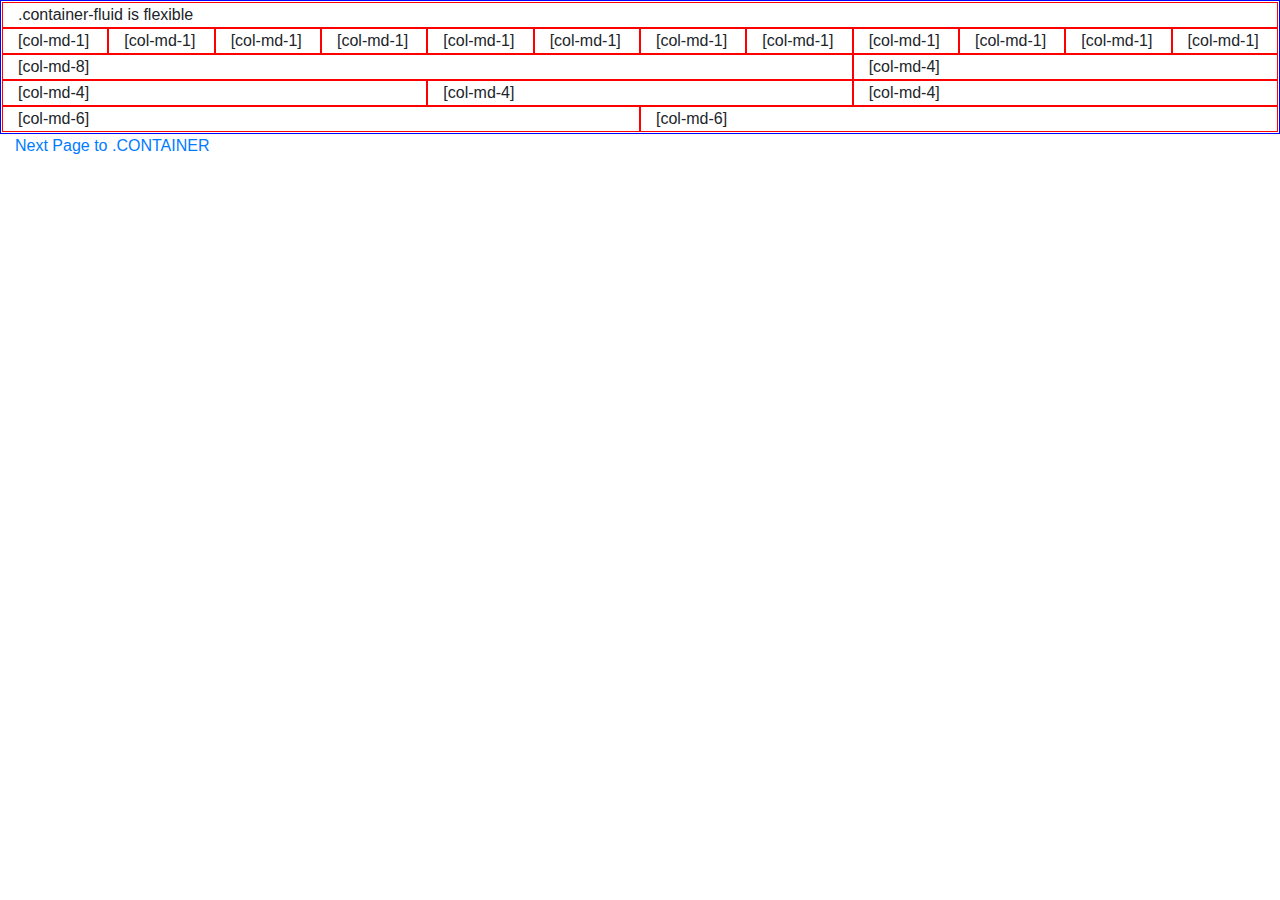
<file: Week2/index.html>
<!DOCTYPE html>
<html>
<head>
	<title>bootstrap</title>
	<!-- Complete CSS from bootstrapcdn.com-->
	<!-- Copy link href and remove .min to check list of classes for this bootstrap reference on getbootstrap.com -->
	<link href="https://maxcdn.bootstrapcdn.com/bootstrap/4.0.0/css/bootstrap.min.css" rel="stylesheet" integrity="sha384-Gn5384xqQ1aoWXA+058RXPxPg6fy4IWvTNh0E263XmFcJlSAwiGgFAW/dAiS6JXm" crossorigin="anonymous">
	<!-- jquery from google-->
	<script src="https://ajax.googleapis.com/ajax/libs/jquery/1.12.4/jquery.min.js"></script>
	<link rel="stylesheet" type="text/css" href="style.css">


</head>
<body>
	<div class="container-fluid">
		<!-- now add columns. .col-xs- .col-sm- .col-md- .col-lg- -->
		<div class="row">
			<div class="col-md-12">
			.container-fluid is flexible
			</div>
				<div class="col-md-1">  
					[col-md-1]
				</div>
				<div class="col-md-1">  
					[col-md-1]
				</div>
				<div class="col-md-1">  
					[col-md-1]
				</div>
				<div class="col-md-1">  
					[col-md-1]
				</div>
				<div class="col-md-1">  
					[col-md-1]
				</div>
				<div class="col-md-1">  
					[col-md-1]
				</div>
				<div class="col-md-1">  
					[col-md-1]
				</div>
				<div class="col-md-1">  
					[col-md-1]
				</div>
				<div class="col-md-1">  
					[col-md-1]
				</div>
				<div class="col-md-1">  
					[col-md-1]
				</div>
				<div class="col-md-1">  
					[col-md-1]
				</div>
				<div class="col-md-1">  
					[col-md-1]
				</div>


				<div class="col-md-8">  
					[col-md-8]
				</div>
				<div class="col-md-4">  
					[col-md-4]
				</div>


				<div class="col-md-4">  
					[col-md-4]
				</div>
				<div class="col-md-4">  
					[col-md-4]
				</div>
				<div class="col-md-4">  
					[col-md-4]
				</div>

				<div class="col-md-6">  
					[col-md-6]
				</div>
				<div class="col-md-6">  
					[col-md-6]
				</div>				

		</div>

		<a href="page2.html">Next Page to .CONTAINER</a>
	</div>






<!-- Complete Javascript from bootstrapcdn.com-->
	<script src="https://maxcdn.bootstrapcdn.com/bootstrap/4.0.0/js/bootstrap.min.js" integrity="sha384-JZR6Spejh4U02d8jOt6vLEHfe/JQGiRRSQQxSfFWpi1MquVdAyjUar5+76PVCmYl" crossorigin="anonymous"></script>



</body>
</html>
</file>
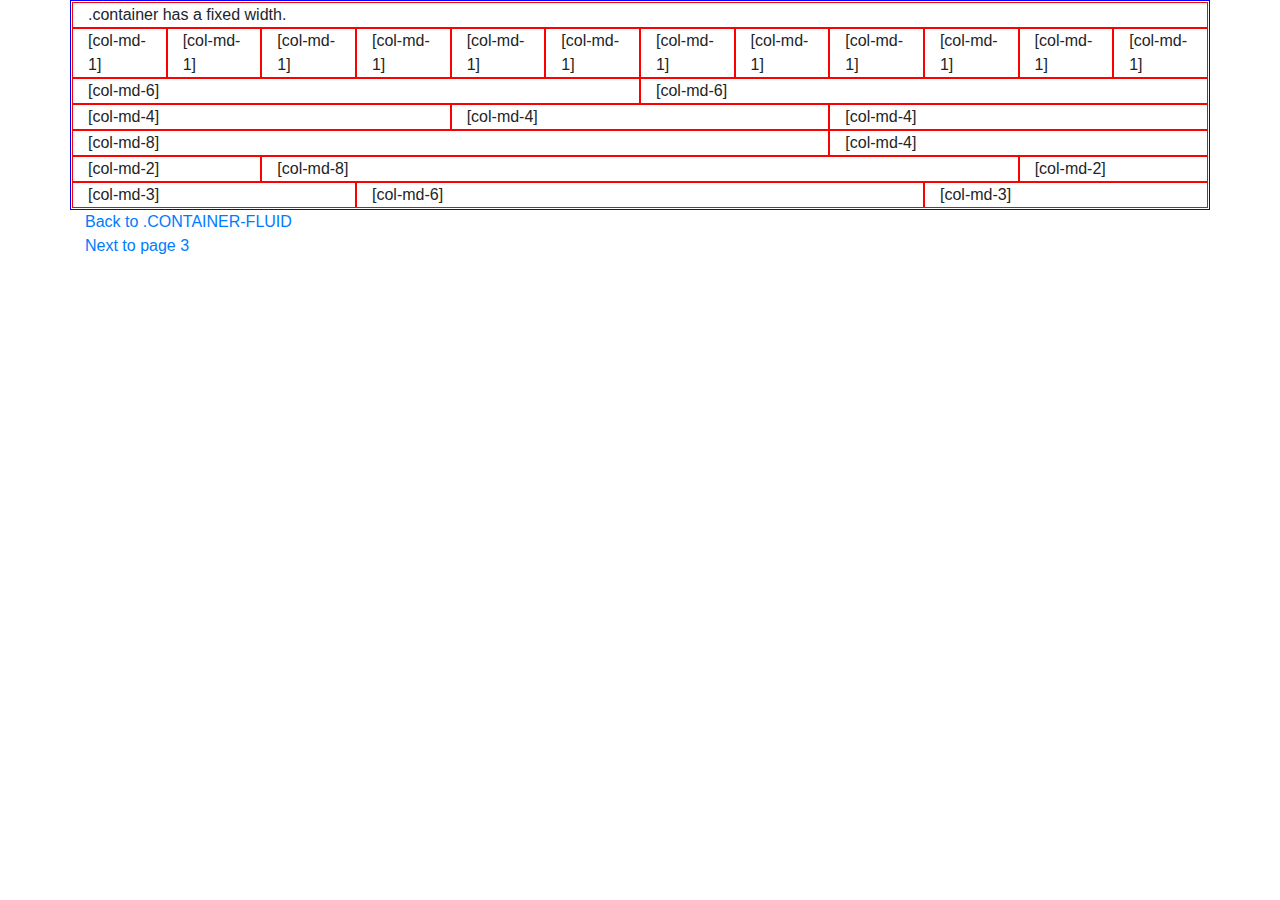
<file: Week2/page2.html>
<!DOCTYPE html>
<html>
<head>
	<title>bootstrap pg2</title>
	<!-- Complete CSS from bootstrapcdn.com-->
	<link href="https://maxcdn.bootstrapcdn.com/bootstrap/4.0.0/css/bootstrap.min.css" rel="stylesheet" integrity="sha384-Gn5384xqQ1aoWXA+058RXPxPg6fy4IWvTNh0E263XmFcJlSAwiGgFAW/dAiS6JXm" crossorigin="anonymous">
	<!-- jquery from google-->
	<script src="https://ajax.googleapis.com/ajax/libs/jquery/1.12.4/jquery.min.js"></script>
	<link rel="stylesheet" type="text/css" href="style.css">


</head>
<body>
	<div class="container">
		<!-- now add columns. .col-xs- .col-sm- .col-md- .col-lg- -->
		<div class="row">
				<div class="col-md-12">.container has a fixed width.</div>


				<div class="col-md-1">  
					[col-md-1]
				</div>
				<div class="col-md-1">  
					[col-md-1]
				</div>
				<div class="col-md-1">  
					[col-md-1]
				</div>
				<div class="col-md-1">  
					[col-md-1]
				</div>
				<div class="col-md-1">  
					[col-md-1]
				</div>
				<div class="col-md-1">  
					[col-md-1]
				</div>
				<div class="col-md-1">  
					[col-md-1]
				</div>
				<div class="col-md-1">  
					[col-md-1]
				</div>
				<div class="col-md-1">  
					[col-md-1]
				</div>
				<div class="col-md-1">  
					[col-md-1]
				</div>
				<div class="col-md-1">  
					[col-md-1]
				</div>
				<div class="col-md-1">  
					[col-md-1]
				</div>

				<div class="col-md-6">  
					[col-md-6]
				</div>
				<div class="col-md-6">  
					[col-md-6]
				</div>	

				<div class="col-md-4">  
					[col-md-4]
				</div>
				<div class="col-md-4">  
					[col-md-4]
				</div>
				<div class="col-md-4">  
					[col-md-4]
				</div>

				<div class="col-md-8">  
					[col-md-8]
				</div>
				<div class="col-md-4">  
					[col-md-4]
				</div>

				<div class="col-md-2">  
					[col-md-2]
				</div>
				<div class="col-md-8">  
					[col-md-8]
				</div>
				<div class="col-md-2">  
					[col-md-2]
				</div>

				<div class="col-md-3">  
					[col-md-3]
				</div>
				<div class="col-md-6">  
					[col-md-6]
				</div>
				<div class="col-md-3">  
					[col-md-3]
				</div>				






			

		</div>

		<a href="index.html">Back to .CONTAINER-FLUID</a><br>
		<a href="page3.html">Next to page 3</a>
	</div>






<!-- Complete Javascript from bootstrapcdn.com-->
	<script src="https://maxcdn.bootstrapcdn.com/bootstrap/4.0.0/js/bootstrap.min.js" integrity="sha384-JZR6Spejh4U02d8jOt6vLEHfe/JQGiRRSQQxSfFWpi1MquVdAyjUar5+76PVCmYl" crossorigin="anonymous"></script>



</body>
</html>
</file>
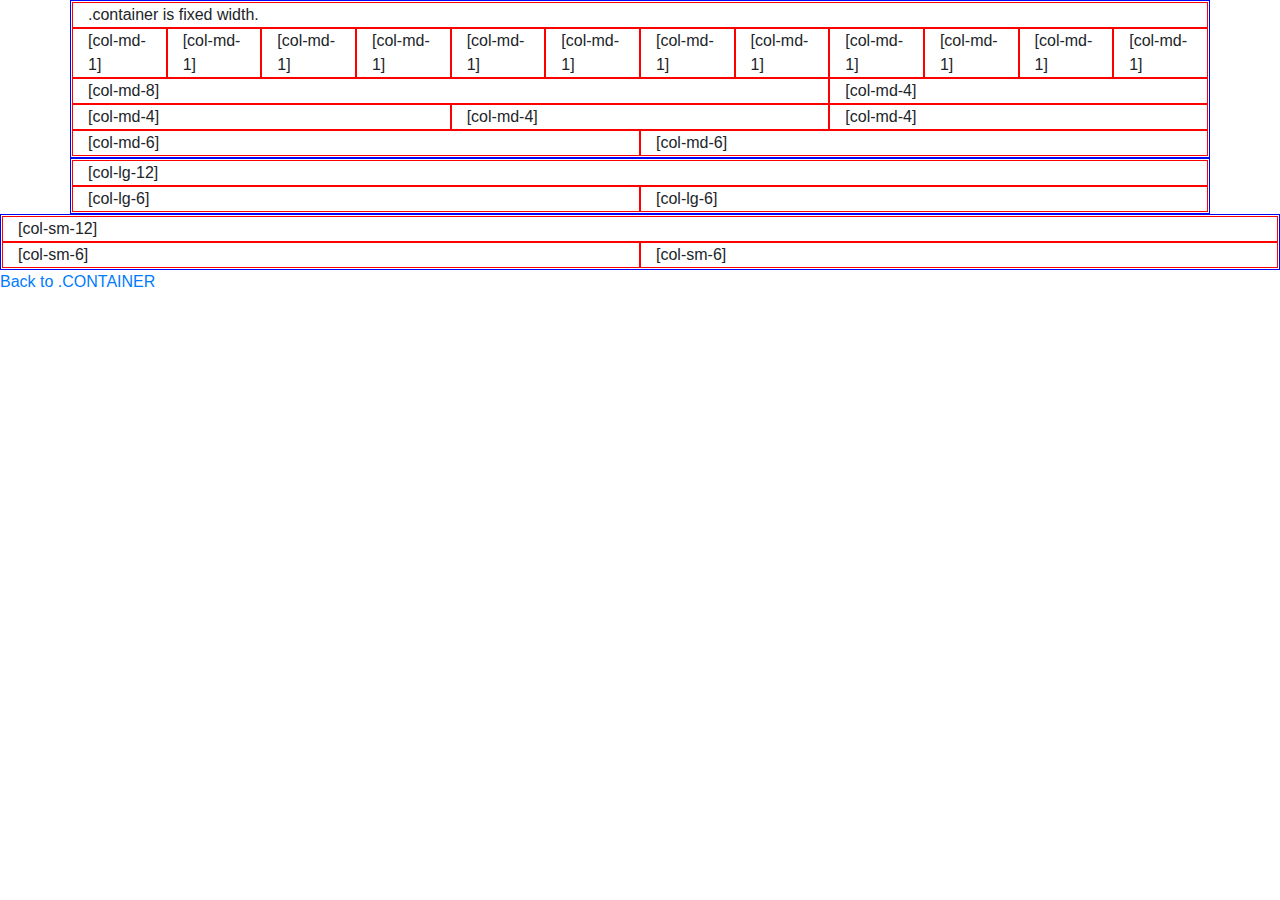
<file: Week2/page3.html>
<!DOCTYPE html>
<html>
<head>
	<title>bootstrap</title>
	<!-- Complete CSS from bootstrapcdn.com-->
	<!-- Copy link href and remove .min to check list of classes for this bootstrap reference on getbootstrap.com -->
	<link href="https://maxcdn.bootstrapcdn.com/bootstrap/4.0.0/css/bootstrap.min.css" rel="stylesheet" integrity="sha384-Gn5384xqQ1aoWXA+058RXPxPg6fy4IWvTNh0E263XmFcJlSAwiGgFAW/dAiS6JXm" crossorigin="anonymous">
	<!-- jquery from google-->
	<script src="https://ajax.googleapis.com/ajax/libs/jquery/1.12.4/jquery.min.js"></script>
	<link rel="stylesheet" type="text/css" href="style.css">


</head>
<body>
	<div class="container">
		<!-- now add columns. .col-xs- .col-sm- .col-md- .col-lg- -->
		<div class="row">
			<div class="col-md-12">
			.container is fixed width.
			</div>
				<div class="col-md-1">  
					[col-md-1]
				</div>
				<div class="col-md-1">  
					[col-md-1]
				</div>
				<div class="col-md-1">  
					[col-md-1]
				</div>
				<div class="col-md-1">  
					[col-md-1]
				</div>
				<div class="col-md-1">  
					[col-md-1]
				</div>
				<div class="col-md-1">  
					[col-md-1]
				</div>
				<div class="col-md-1">  
					[col-md-1]
				</div>
				<div class="col-md-1">  
					[col-md-1]
				</div>
				<div class="col-md-1">  
					[col-md-1]
				</div>
				<div class="col-md-1">  
					[col-md-1]
				</div>
				<div class="col-md-1">  
					[col-md-1]
				</div>
				<div class="col-md-1">  
					[col-md-1]
				</div>


				<div class="col-md-8">  
					[col-md-8]
				</div>
				<div class="col-md-4">  
					[col-md-4]
				</div>


				<div class="col-md-4">  
					[col-md-4]
				</div>
				<div class="col-md-4">  
					[col-md-4]
				</div>
				<div class="col-md-4">  
					[col-md-4]
				</div>

				<div class="col-md-6">  
					[col-md-6]
				</div>
				<div class="col-md-6">  
					[col-md-6]
				</div>				

		</div>
		</div>	
<div class="container">		

			<div class="row">
			<div class="col-lg-12">
				[col-lg-12]
			</div>
			<div class="col-lg-6">
				[col-lg-6]
			</div>
			<div class="col-lg-6">
				[col-lg-6]
			</div>
		</div>
</div>

<div class="container-fluid">
		<div class="row">
			<div class="col-sm-12">
				[col-sm-12]
			</div>
			<div class="col-sm-6">
				[col-sm-6]
			</div>
			<div class="col-sm-6">
				[col-sm-6]
			</div>	
		</div>
</div>

		<a href="page2.html">Back to .CONTAINER</a>
	</div>






<!-- Complete Javascript from bootstrapcdn.com-->
	<script src="https://maxcdn.bootstrapcdn.com/bootstrap/4.0.0/js/bootstrap.min.js" integrity="sha384-JZR6Spejh4U02d8jOt6vLEHfe/JQGiRRSQQxSfFWpi1MquVdAyjUar5+76PVCmYl" crossorigin="anonymous"></script>



</body>
</html>
</file>
<file: Week2/style.css>
.row {
	border: 1px solid blue;
	padding: 1px;
}

.col-md-12 {
	border: 1px solid #ffffff;
}

.row div{
	border: 1px solid red;
}
</file>
